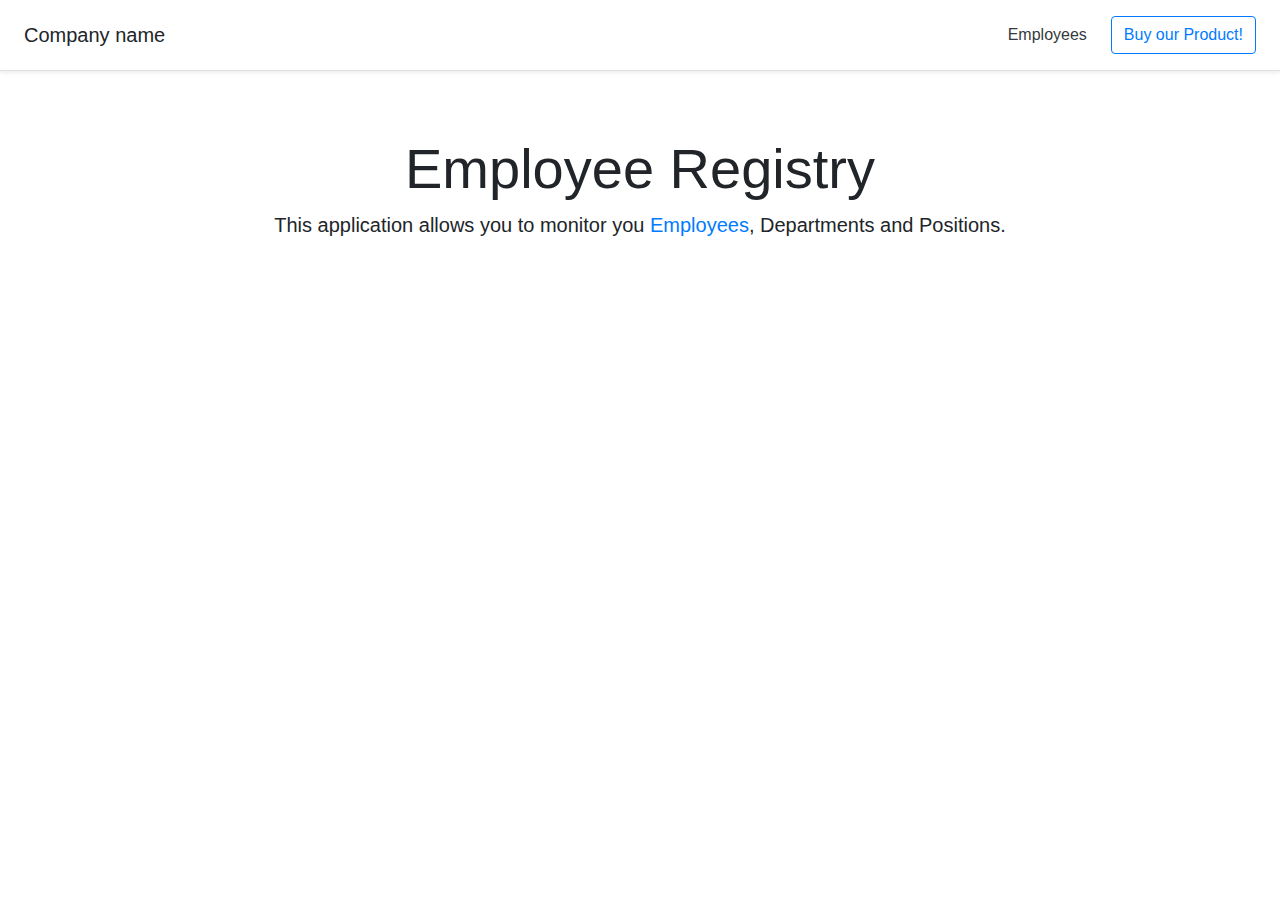
<file: for-your-inspiration/index.html>
<html lang="en_US">
<head>
	<title>Company Employees</title>
	<link rel="stylesheet" href="./css/bootstrap.min.css">
	<link rel="stylesheet" href="./css/styles.css">
</head>
<body>
	<div class="d-flex flex-column flex-md-row align-items-center p-3 px-md-4 mb-3 bg-white border-bottom shadow-sm">
		<h5 class="my-0 mr-md-auto font-weight-normal">Company name</h5>
		<nav class="my-2 my-md-0 mr-md-3">
			<a class="p-2 text-dark" href="employees.html">Employees</a>
		</nav>
		<a class="btn btn-outline-primary" href="#">Buy our Product!</a>
	</div>

	<div class="px-3 py-3 pt-md-5 pb-md-4 mx-auto text-center">
		<h1 class="display-4">Employee Registry</h1>
		<p class="lead">This application allows you to monitor you <a href="employees.html">Employees</a>, Departments and Positions.</p>
	</div>

	<script src="https://code.jquery.com/jquery-3.4.1.slim.min.js" integrity="sha384-J6qa4849blE2+poT4WnyKhv5vZF5SrPo0iEjwBvKU7imGFAV0wwj1yYfoRSJoZ+n"
	        crossorigin="anonymous"></script>
	<script src="https://cdn.jsdelivr.net/npm/popper.js@1.16.0/dist/umd/popper.min.js"
	        integrity="sha384-Q6E9RHvbIyZFJoft+2mJbHaEWldlvI9IOYy5n3zV9zzTtmI3UksdQRVvoxMfooAo" crossorigin="anonymous"></script>
	<script src="./js/bootstrap.min.js"></script>
</body>
</html>
</file>
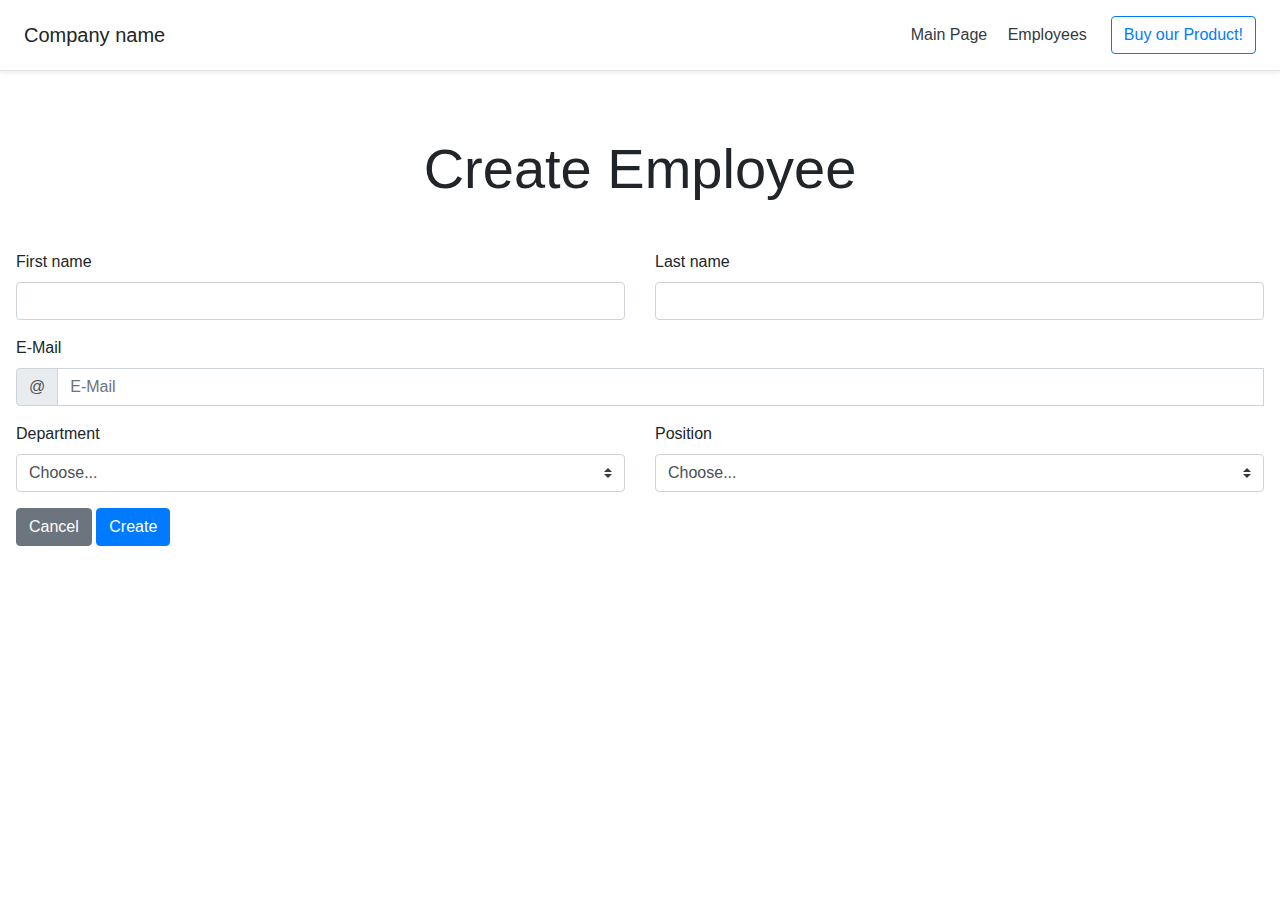
<file: for-your-inspiration/employee-create.html>
<html lang="en_US">
<head>
	<title>Company Employees</title>
	<link rel="stylesheet" href="./css/bootstrap.min.css">
	<link rel="stylesheet" href="./css/styles.css">
</head>
<body>
	<div class="d-flex flex-column flex-md-row align-items-center p-3 px-md-4 mb-3 bg-white border-bottom shadow-sm">
		<h5 class="my-0 mr-md-auto font-weight-normal">Company name</h5>
		<nav class="my-2 my-md-0 mr-md-3">
			<a class="p-2 text-dark" href="index.html">Main Page</a>
			<a class="p-2 text-dark" href="employees.html">Employees</a>
		</nav>
		<a class="btn btn-outline-primary" href="#">Buy our Product!</a>
	</div>

	<div aria-live="polite" aria-atomic="true" style="position: relative;">
		<!-- Position it -->
		<div style="position: absolute; top: 0; right: 10px;">
			<div class="toast" role="alert" aria-live="assertive" aria-atomic="true" data-delay="2500">
				<div class="toast-header">
					<svg class="bd-placeholder-img rounded mr-2" width="20" height="20" xmlns="http://www.w3.org/2000/svg" preserveAspectRatio="xMidYMid slice"
					     focusable="false" role="img">
						<rect width="100%" height="100%" fill="#007aff"></rect>
					</svg>
					<strong class="mr-auto">Employee Created!</strong>
					<button type="button" class="ml-2 mb-1 close" data-dismiss="toast" aria-label="Close">
						<span aria-hidden="true">&times;</span>
					</button>
				</div>
				<div class="toast-body">
					We have create a new employee!
				</div>
			</div>
		</div>
	</div>

	<div class="px-3 py-3 pt-md-5 pb-md-4 mx-auto">
		<h1 class="display-4 text-center">Create Employee</h1>

		<div class="text-right mt-5 mb-2">
		</div>

		<form class="needs-validation" novalidate>
			<div class="row">
				<div class="col-md-6 mb-3">
					<label for="firstName">First name</label>
					<input type="text" class="form-control" id="firstName" placeholder="" value="" required>
					<div class="invalid-feedback">
						Valid first name is required.
					</div>
				</div>
				<div class="col-md-6 mb-3">
					<label for="lastName">Last name</label>
					<input type="text" class="form-control" id="lastName" placeholder="" value="" required>
					<div class="invalid-feedback">
						Valid last name is required.
					</div>
				</div>
			</div>

			<div class="mb-3">
				<label for="username">E-Mail</label>
				<div class="input-group">
					<div class="input-group-prepend">
						<span class="input-group-text">@</span>
					</div>
					<input type="text" class="form-control" id="username" placeholder="E-Mail" required>
					<div class="invalid-feedback" style="width: 100%;">
						Your E-Mail is required.
					</div>
				</div>
			</div>

			<div class="row">
				<div class="col-md-6 mb-3">
					<label for="department">Department</label>
					<select class="custom-select d-block w-100" id="department" required>
						<option value="">Choose...</option>
						<option>IT</option>
						<option>HR</option>
					</select>
					<div class="invalid-feedback">
						Please select a valid department.
					</div>
				</div>
				<div class="col-md-6 mb-3">
					<label for="position">Position</label>
					<select class="custom-select d-block w-100" id="position" required>
						<option value="">Choose...</option>
						<option>Developer</option>
						<option>Tester</option>
						<option>Manager</option>
						<option>CEO</option>
					</select>
					<div class="invalid-feedback">
						Please provide a valid position.
					</div>
				</div>
			</div>

			<div>
				<a href="employees.html" class="btn btn-secondary text-white">Cancel</a>
				<a href="javascript: $('.toast').toast('show');" class="btn btn-primary text-white" type="submit">Create</a>
			</div>
		</form>
	</div>

	<script src="https://code.jquery.com/jquery-3.4.1.slim.min.js" integrity="sha384-J6qa4849blE2+poT4WnyKhv5vZF5SrPo0iEjwBvKU7imGFAV0wwj1yYfoRSJoZ+n"
	        crossorigin="anonymous"></script>
	<script src="https://cdn.jsdelivr.net/npm/popper.js@1.16.0/dist/umd/popper.min.js"
	        integrity="sha384-Q6E9RHvbIyZFJoft+2mJbHaEWldlvI9IOYy5n3zV9zzTtmI3UksdQRVvoxMfooAo" crossorigin="anonymous"></script>
	<script src="./js/bootstrap.min.js"></script>
</body>
</html>
</file>
<file: for-your-inspiration/css/styles.css>
.table tr td {
	vertical-align: middle;
}
</file>
